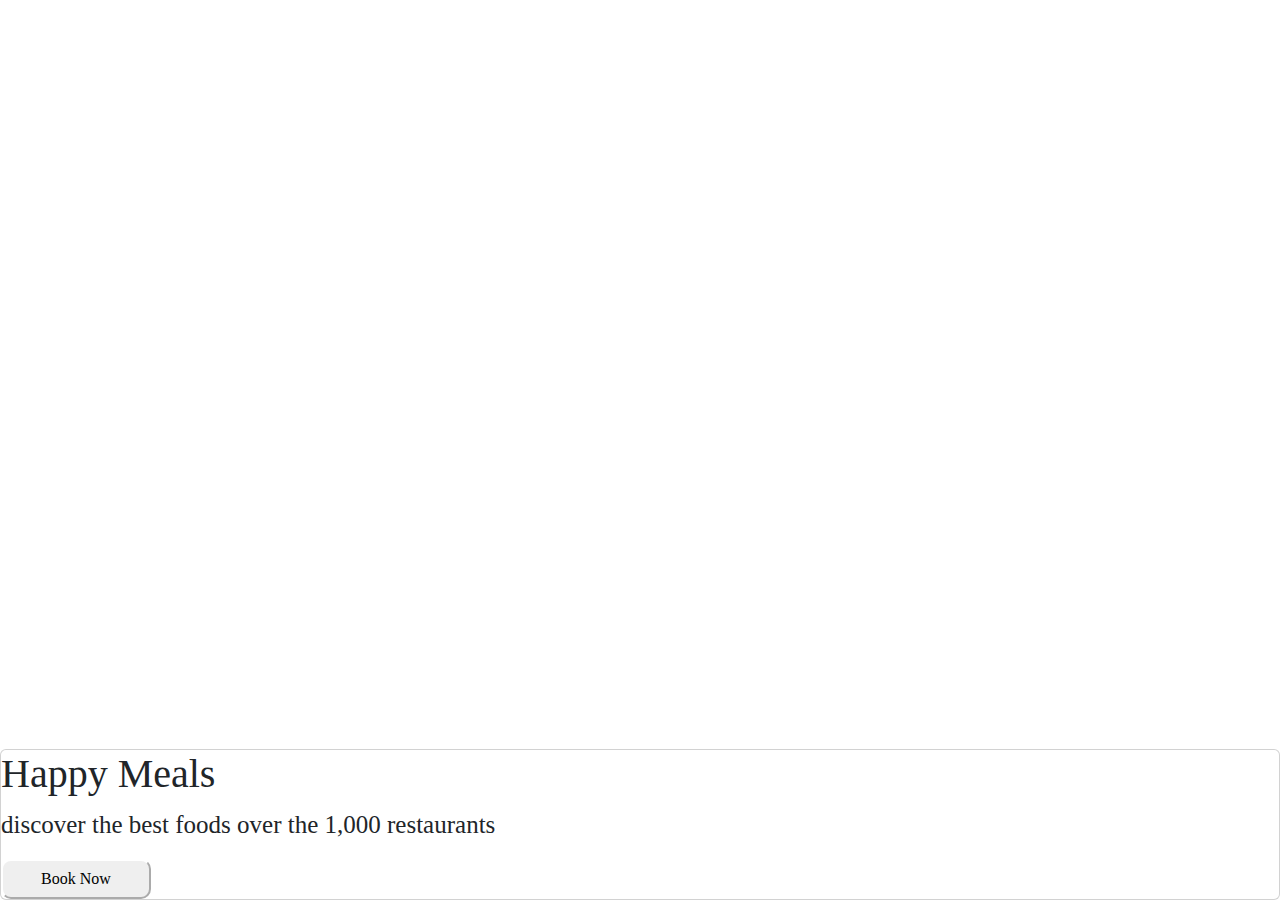
<file: index.html>
<!doctype html>
<html>
  <head>
    <meta charset="utf-8">
    <meta name="viewport" content="width=device-width, initial-scale=1"> 
    <title>Food Order Page</title>
    <link rel="stylesheet" href="style.css" >
    <link href="https://cdn.jsdelivr.net/npm/bootstrap@5.3.3/dist/css/bootstrap.min.css" rel="stylesheet" integrity="sha384-QWTKZyjpPEjISv5WaRU9OFeRpok6YctnYmDr5pNlyT2bRjXh0JMhjY6hW+ALEwIH" crossorigin="anonymous">
  </head>
  <body>
    <div class="coding-container d-flex flex-column justify-content-end">
        <div class="card">
            <h1 class="coding-heading"> Happy Meals</h1>
            <p class="coding-paragraph"> discover the best foods over the 1,000 restaurants</p>
            <button class="coding-button"> Book Now</button>
        </div>
    </div>
  </body>
</html>
</file>
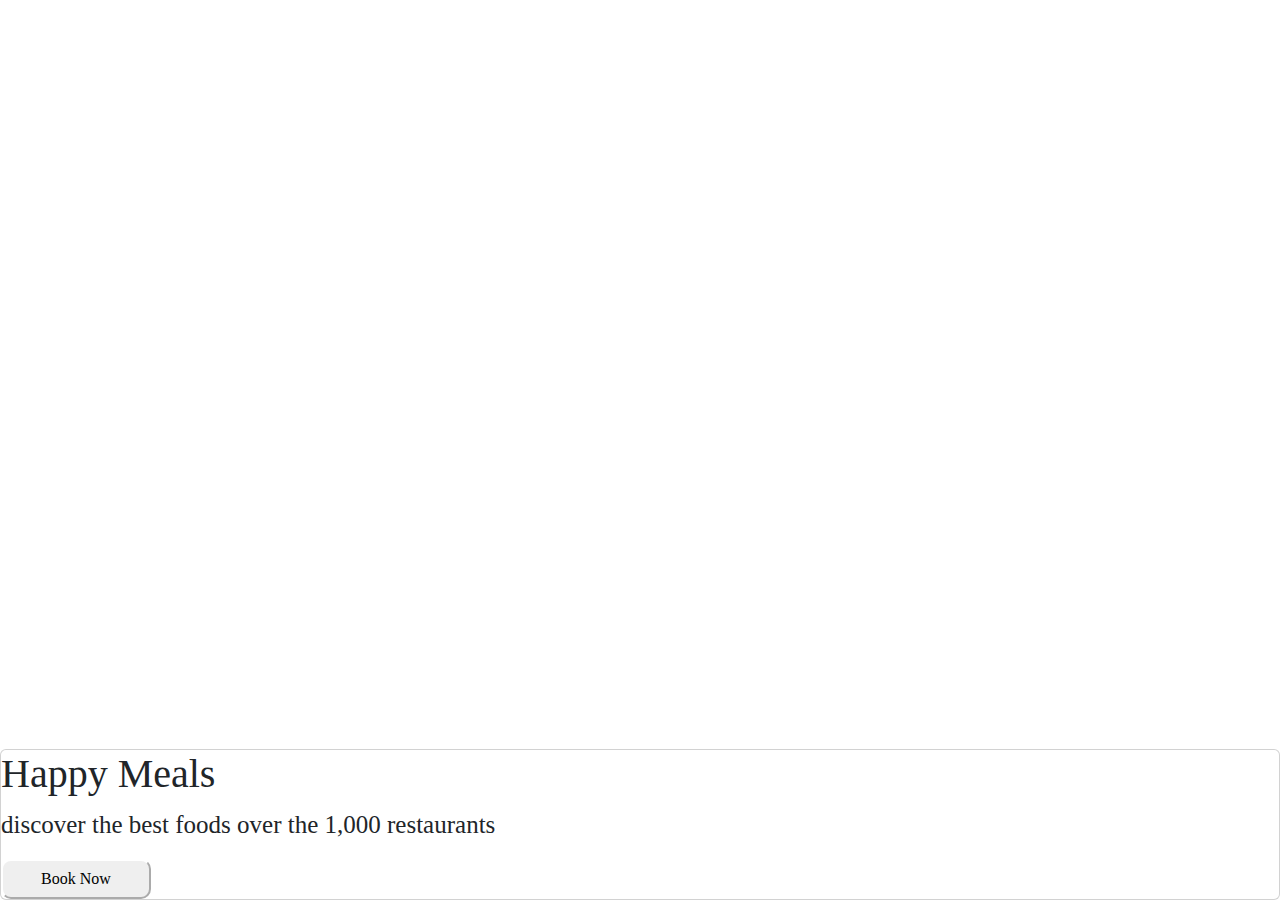
<file: web.html>
<!doctype html>
<html>
  <head>
    <meta charset="utf-8">
    <meta name="viewport" content="width=device-width, initial-scale=1"> 
    <title>Food Order Page</title>
    <link rel="stylesheet" href="style.css" >
    <link href="https://cdn.jsdelivr.net/npm/bootstrap@5.3.3/dist/css/bootstrap.min.css" rel="stylesheet" integrity="sha384-QWTKZyjpPEjISv5WaRU9OFeRpok6YctnYmDr5pNlyT2bRjXh0JMhjY6hW+ALEwIH" crossorigin="anonymous">
  </head>
  <body>
    <div class="coding-container d-flex flex-column justify-content-end">
        <div class="card">
            <h1 class="coding-heading"> Happy Meals</h1>
            <p class="coding-paragraph"> discover the best foods over the 1,000 restaurants</p>
            <button class="coding-button"> Book Now</button>
        </div>
    </div>
  </body>
</html>
</file>
<file: style.css>
.coding-container {
    background-image: url("https://d1tgh8fmlzexmh.cloudfront.net/ccbp-static-website/foodbg.png");
    background-size: cover;
    height: 100vh;
    width: 100vw;
}

.card {
    background-color: #f6c56e;
    color: #323f4b;
    border-top-left-radius: 25px;
    border-top-right-radius: 25px;
}

.coding-heading {
    font-family: Bree Serif;
    font-size: 40px;
    font-style: solid;
}

.coding-paragraph {
    font-family: Roboto;
    font-size: 25px;
}

.coding-button {
    font-family: Roboto;
    border-top-left-radius: 10px;
    border-top-right-radius: 10px;
    border-bottom-left-radius: 10px;
    border-bottom-right-radius: 10px;
    padding: 5px;
    height: 40px;
    width: 150px;
    border-color: white;
}
</file>
